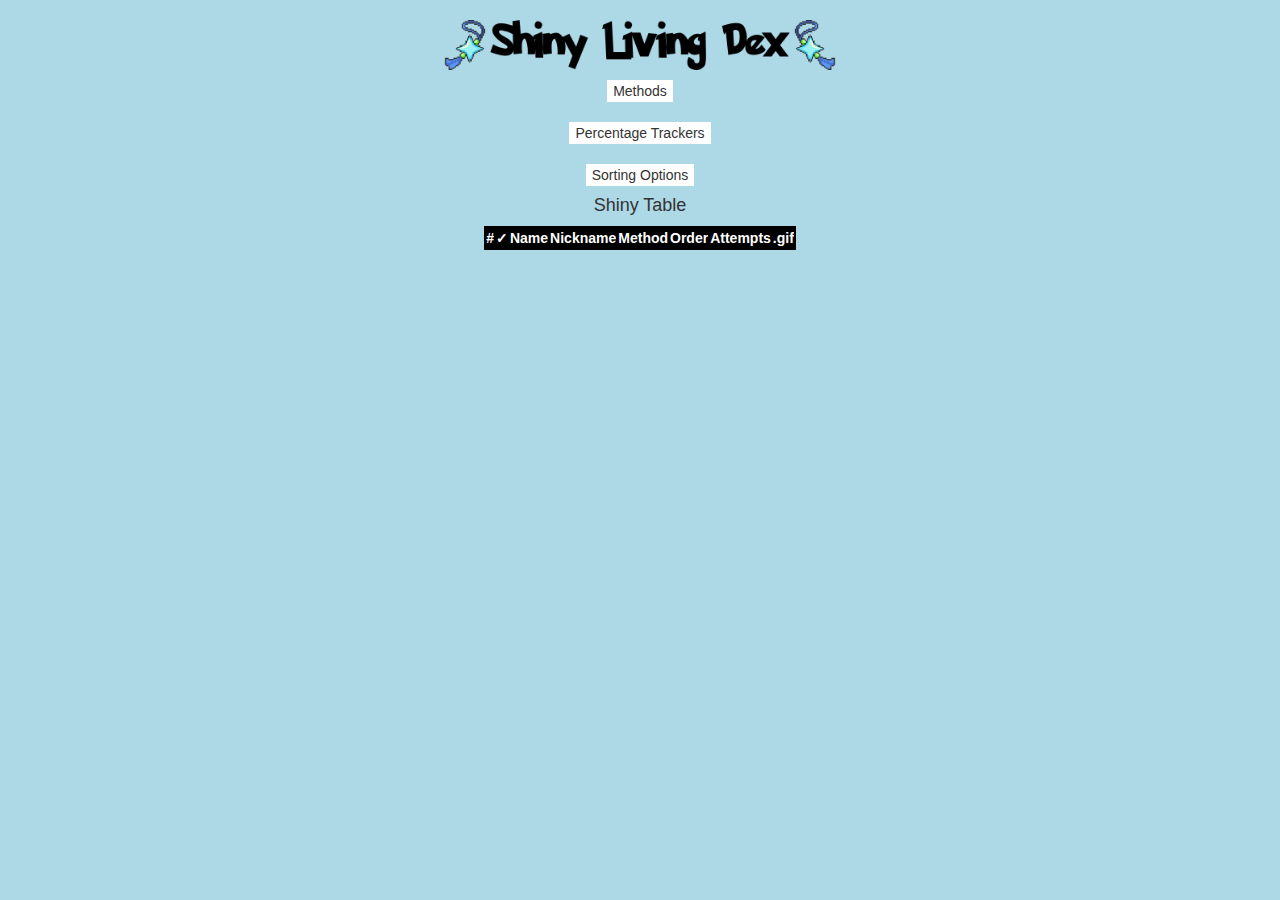
<file: index.html>
<!DOCTYPE HTML>
<html>
	<head>
        <meta charset="utf-8">
        <meta name="viewport" content="width=device-width, initial-scale=1">
        <link rel="stylesheet" href="https://maxcdn.bootstrapcdn.com/bootstrap/3.3.7/css/bootstrap.min.css">
        <script src="https://ajax.googleapis.com/ajax/libs/jquery/3.2.0/jquery.min.js"></script>
        <script src="https://maxcdn.bootstrapcdn.com/bootstrap/3.3.7/js/bootstrap.min.js"></script>
        <link rel="stylesheet" href="index.css">
        <script defer src="entries.js"> </script>
		<title>Living Shiny Dex</title>
	</head>
    
    <body style="background-color:lightblue;">
        <nav>
            <h1 align = "center" class = "head"><img src = "Shiny/shinyCharm.png" style = "width: 50px; height: 50px;"><img src = "Living%20Dex.png" style = "width: 300px; height: 50px;"><img src = "Shiny/shinyCharm.png" class = "mirror" style = "width: 50px; height: 50px;"></h1>
        </nav>
        
        <!--COMMENT START
        <input id = "Save" type = "button" value = "Save!" onclick = "saveTable();"/>
        <input id = "Load" type = "button" value = "Load!" onclick = "loadTable();"/>
        
        <h3>New Entry</h3>
        <input type="text" id="identifier">Enter Name or Number<br>
        <input type="text" id="nickname">Enter Nickname<br>
        <input type="text" id="method">Enter Method<br>
        <input type="text" id="order">Enter Order<br>
        <input type="text" id="attempts">Enter Number of Attempts<br>
        <button id="submitNew" onclick="newEntry()">Submit</button><br>
        
        <h3>Delete Entry</h3>
        <input type = "text" id = "identifierDelete"> Enter Name or Number<br>
        <button id="submitDelete" onclick="deleteEntry()">Submit</button><br>
        COMMENT END-->
        
        <div class = "wrapper">
            <button type="button" class="collapser" data-toggle="collapse" data-target="#MethodCollapse">Methods</button>
        </div>
        <div id="MethodCollapse" class="collapse">
            <table align="center" style="margin: 0px auto;" id = "method">
                <tr>
                    <th>Method</th>
                    <th>Odds</th>
                    <th>Number</th>
                    <th>Average</th>
                </tr>
            </table>
        </div>
        
        <br>
        <div class = "wrapper">
            <button type="button" class="collapser" data-toggle="collapse" data-target="#PercentCollapse">Percentage Trackers</button>
        </div>
        <div id="PercentCollapse" class="collapse">
            <div class = "total"></div>
            <progress class = "AllGen" value="10" max="100"></progress>
            <div class = "totalPercent"></div>
            <br>
            <div class = "gen1"></div>
            <progress class = "Gen1" value="10" max="100"></progress>
            <div class = "gen1percent"></div>
        
            <div class = "gen2"></div>
            <progress class = "Gen2" value="10" max="100"></progress>
            <div class = "gen2percent"></div>
        
            <div class = "gen3"></div>
            <progress class = "Gen3" value="10" max="100"></progress>
            <div class = "gen3percent"></div>
        
            <div class = "gen4"></div>
            <progress class = "Gen4" value="10" max="100"></progress>
            <div class = "gen4percent"></div>
        
            <div class = "gen5"></div>
            <progress class = "Gen5" value="10" max="100"></progress>
            <div class = "gen5percent"></div>
        
            <div class = "gen6"></div>
            <progress class = "Gen6" value="10" max="100"></progress>
            <div class = "gen6percent"></div>
        
            <div class = "gen7"></div>
            <progress class = "Gen7" value="10" max="100"></progress>
            <div class = "gen7percent"></div>
            <br>
        </div>
        
        <br>
        <div class = "wrapper">
            <button type="button" class="collapser" data-toggle="collapse" data-target="#SortCollapse">Sorting Options</button>
        </div>
        <div id="SortCollapse" class="collapse">
            <div class = "wrapper">
            <input id = "National" type = "button" class = "Regions" value = "National Dex" onclick = "nationalDex();"/>
            <input id = "Kanto" type = "button" class = "Regions" value = "Kanto Dex" onclick = "kantoDex();"/>
            <input id = "Johto" type = "button" class = "Regions" value = "Johto Dex" onclick = "johtoDex();"/>
            <input id = "Hoenn" type = "button" class = "Regions" value = "Hoenn Dex" onclick = "hoennDex();"/>
            <input id = "Sinnoh" type = "button" class = "Regions" value = "Sinnoh Dex" onclick = "sinnohDex();"/>
            <input id = "Unova" type = "button" class = "Regions" value = "Unova Dex" onclick = "unovaDex();"/>
            <input id = "Kalos" type = "button" class = "Regions" value = "Kalos Dex" onclick = "kalosDex();"/>
            <input id = "Alola" type = "button" class = "Regions" value = "Alola Dex" onclick = "alolaDex();"/>
            <br>
        
            <br>
            <input id = "num sort" type = "button" class = "Sorters" value = "Sort by Dex No." onclick = "sortByNumber();"/>
            <input id = "name sort" type = "button" class = "Sorters" value = "Sort by Name" onclick = "sortByName();"/>
            <input id = "nick sort" type = "button" class = "Sorters" value = "Sort by Nickname" onclick = "sortByNickname();"/>
            <br>
            <input id = "method sort" type = "button" class = "Sorters" value = "Sort by Method" onclick = "sortByMethod();"/>
            <input id = "order sort" type = "button" class = "Sorters" value = "Sort by Order Obtained" onclick = "sortByOrder();"/>
            <input id = "Attempts sort" type = "button" class = "Sorters" value = "Sort by Number of Attempts" onclick = "sortByAttempts();"/>
            </div>
            <br>
        </div>
        
        <h4 align ="center">Shiny Table</h4>
        <table align="center" style="margin: 0px auto;" id = "shiny">
            <tr>
                <th>#</th>
                <th>✓</th>
                <th>Name</th>
                <th>Nickname</th>
                <th>Method</th>
                <th>Order</th>
                <th>Attempts</th>
                <th>.gif</th>
            </tr>
        </table>
    </body>
</html>
</file>
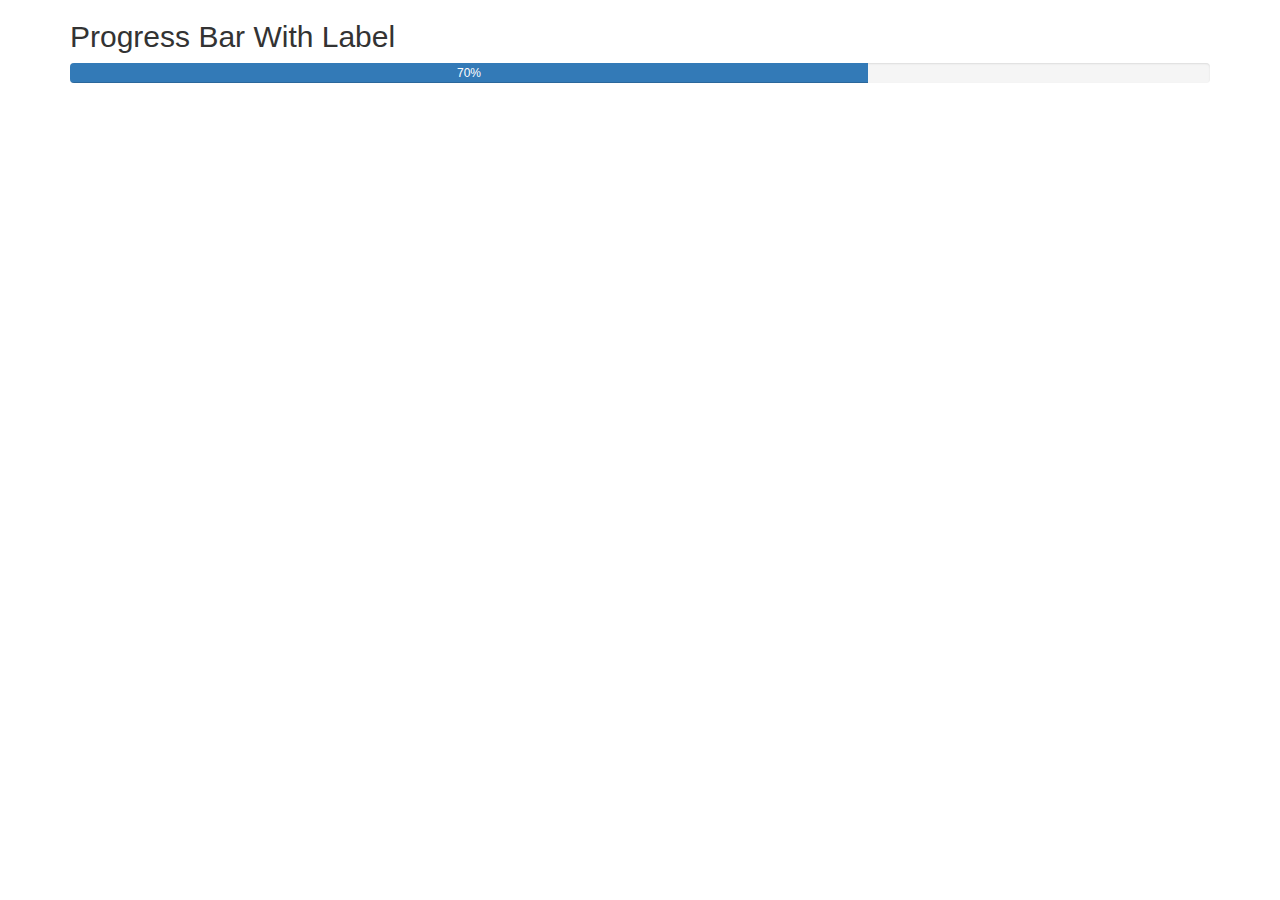
<file: test.html>
<!DOCTYPE html>
<html lang="en">
<head>
  <title>Bootstrap Example</title>
  <meta charset="utf-8">
  <meta name="viewport" content="width=device-width, initial-scale=1">
  <link rel="stylesheet" href="https://maxcdn.bootstrapcdn.com/bootstrap/3.3.7/css/bootstrap.min.css">
  <script src="https://ajax.googleapis.com/ajax/libs/jquery/3.2.0/jquery.min.js"></script>
  <script src="https://maxcdn.bootstrapcdn.com/bootstrap/3.3.7/js/bootstrap.min.js"></script>
</head>
<body>

<div class="container">
  <h2>Progress Bar With Label</h2>
  <div class="progress">
    <div class="progress-bar" role="progressbar" aria-valuenow="70" aria-valuemin="0" aria-valuemax="100" style="width:70%">
      70%
    </div>
  </div>
</div>

</body>
</html>
</file>
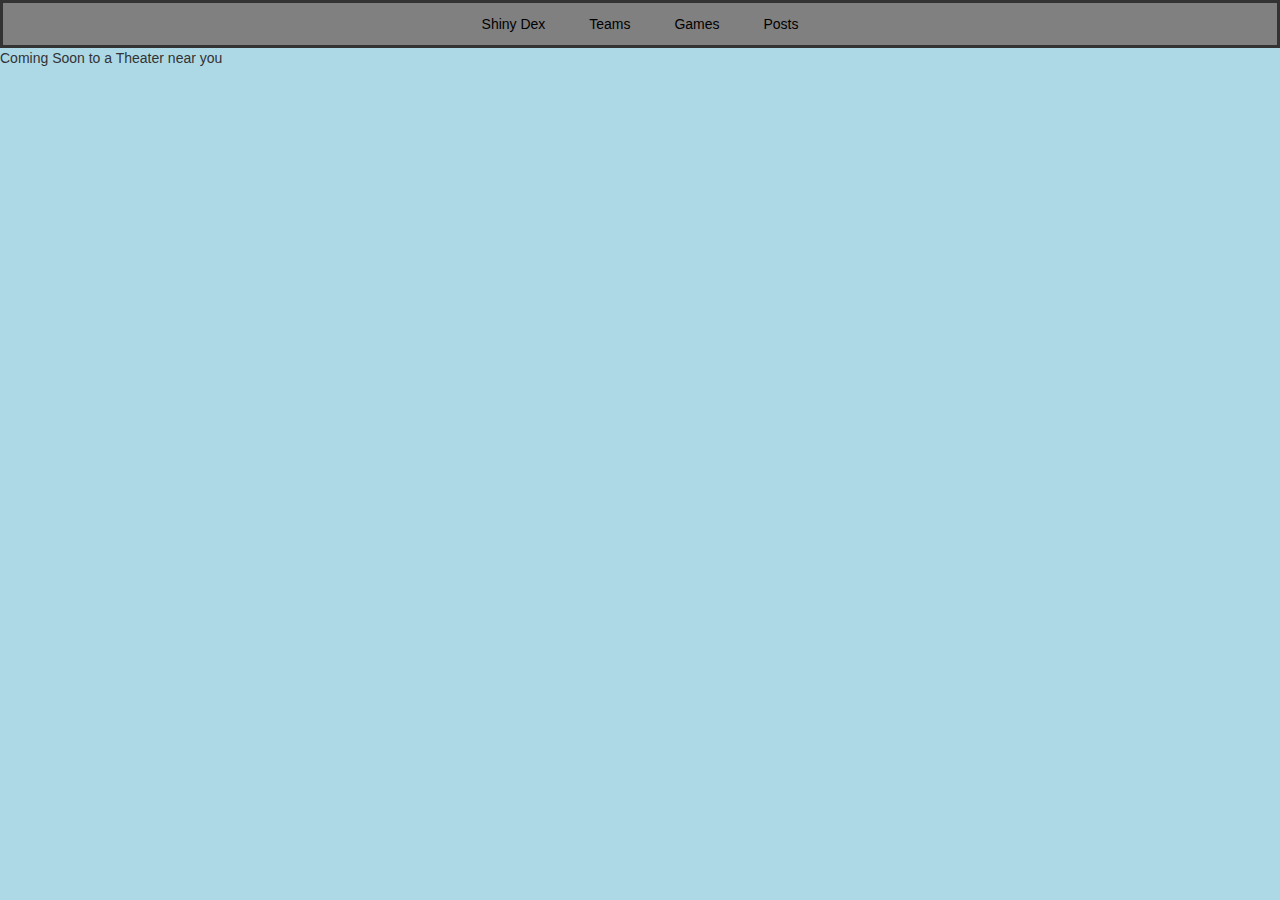
<file: docs/soon.html>
<!DOCTYPE HTML>
<html>
	<head>
        <meta charset="utf-8">
        <meta name="viewport" content="width=device-width, initial-scale=1">
        <link rel="stylesheet" href="https://maxcdn.bootstrapcdn.com/bootstrap/3.3.7/css/bootstrap.min.css">
        <script src="https://ajax.googleapis.com/ajax/libs/jquery/3.2.0/jquery.min.js"></script>
        <script src="https://maxcdn.bootstrapcdn.com/bootstrap/3.3.7/js/bootstrap.min.js"></script>
        <link rel="stylesheet" href="index.css">
        <link rel="stylesheet" href="nav.css">
        <script defer src="entries.js"> </script>
        <script src="pokedex.js"></script>
		<title>RSN Bran</title>
        
        <link rel = "icon" href = "Shiny/shinyCharm.png">
	</head>
    
    <body style="background-color:lightblue;">
        <div id = "navBar">
            <div class = "link">
                <a href="index.html">Shiny Dex</a>
            </div>
            <div class = "link">
                <a href="teams.html">Teams</a>
            </div>
            <div class = "link">
                <a href="soon.html">Games</a>
            </div>
            <div class = "link">
                <a href="soon.html">Posts</a>
            </div>
        </div>
        Coming Soon to a Theater near you
    </body>
</html>
</file>
<file: index.css>
.wrapper {
    text-align: center;
}

table, th, td {
    border: 2px solid black;
    border-collapse: collapse;
    text-align:center;
    overflow: hidden;
}

th {
    background-color: black;
    color: white
}

.collapser {
    background-color: white;
    border: none;
    left:50%;
}

/*Sorting Buttons*/
.Sorters {
    width: 200px;
    height: 25px;
    color: white;
    background-color: red;
    cursor: pointer;
}
.Sorters:hover{
    background-color: firebrick;
}

.Regions{
    padding: 8px 10px;
    background-color: black;
    color: white;
    word-wrap: normal;
}

.Regions:hover{
    background-color:gray;
}

.mirror {
    -moz-transform: scaleX(-1);
    -o-transform: scaleX(-1);
    -webkit-transform: scaleX(-1);
    transform: scaleX(-1);
    filter: FlipH;
    -ms-filter: "FlipH";
}

#container {
    margin: 20px;
    width: 400px;
    height: 8px;
    position: relative;
}

.AllGen {
    float: left;
    margin-right: 5px;
    font-size:.6em;
    line-height:1.5em;
    text-indent:.5em;
	width:30em;	
    height:1.8em;
    border:1px solid black;
	background:#fff;
}
.AllGen::-webkit-progress-bar { background:white; }		
.AllGen::-webkit-progress-value {background:black;}

.Gen1 {
    float: left;
    margin-right: 5px;
    font-size:.6em;
    line-height:1.5em;
    text-indent:.5em;
	width:30em;	
    height:1.8em;
    border:1px solid black;
	background:#fff;
}
.Gen1::-webkit-progress-bar { background:white; }		
.Gen1::-webkit-progress-value {background:crimson;}

.Gen2 {
    float: left;
    margin-right: 5px;
    font-size:.6em;
    line-height:1.5em;
    text-indent:.5em;
	width:30em;	
    height:1.8em;
    border:1px solid black;
	background:#fff;
}
.Gen2::-webkit-progress-bar { background:white; }		
.Gen2::-webkit-progress-value {background:gold;}

.Gen3 {
    float: left;
    margin-right: 5px;
    font-size:.6em;
    line-height:1.5em;
    text-indent:.5em;
	width:30em;	
    height:1.8em;
    border:1px solid black;
	background:#fff;
}
.Gen3::-webkit-progress-bar { background:white; }		
.Gen3::-webkit-progress-value {background:green;}

.Gen4 {
    float: left;
    margin-right: 5px;
    font-size:.6em;
    line-height:1.5em;
    text-indent:.5em;
	width:30em;	
    height:1.8em;
    border:1px solid black;
	background:#fff;
}
.Gen4::-webkit-progress-bar { background:white; }		
.Gen4::-webkit-progress-value {background:blue;}

.Gen5 {
    float: left;
    margin-right: 5px;
    font-size:.6em;
    line-height:1.5em;
    text-indent:.5em;
	width:30em;	
    height:1.8em;
    border:1px solid black;
	background:#fff;
}
.Gen5::-webkit-progress-bar { background:white; }		
.Gen5::-webkit-progress-value {background:pink;}

.Gen6 {
    float: left;
    margin-right: 5px;
    font-size:.6em;
    line-height:1.5em;
    text-indent:.5em;
	width:30em;	
    height:1.8em;
    border:1px solid black;
	background:#fff;
}
.Gen6::-webkit-progress-bar { background:white; }		
.Gen6::-webkit-progress-value {background:silver;}

.Gen7 {
    float: left;
    margin-right: 5px;
    font-size:.6em;
    line-height:1.5em;
    text-indent:.5em;
	width:30em;	
    height:1.8em;
    border:1px solid black;
	background:#fff;
}
.Gen7::-webkit-progress-bar { background:white; }		
.Gen7::-webkit-progress-value {background:cyan;}
</file>
<file: docs/index.css>
.wrapper {
    text-align: center;
}

.text {
    padding-left: 25%;
    padding-right: 25%;
}
table, th, td {
    border: 2px solid black;
    border-collapse: collapse;
    text-align:center;
    overflow: hidden;
}

th {
    background-color: black;
    color: white
}

.mode {
    text-align: center;
}
.collapser {
    background-color: black;
    color: white;
    border: none;
    height: 25px;
    width: 150px;
    left:50%;
}

.collapser:hover {
    background-color: gray;
}

/*Sorting Buttons*/
.Sorters {
    width: 200px;
    height: 25px;
    color: white;
    background-color: red;
    cursor: pointer;
}
.Sorters:hover{
    background-color: firebrick;
}

.Regions{
    padding: 8px 10px;
    background-color: black;
    color: white;
    word-wrap: normal;
}

.Regions:hover{
    background-color:gray;
}

.mirror {
    -moz-transform: scaleX(-1);
    -o-transform: scaleX(-1);
    -webkit-transform: scaleX(-1);
    transform: scaleX(-1);
    filter: FlipH;
    -ms-filter: "FlipH";
}

#container {
    margin: 20px;
    width: 400px;
    height: 8px;
    position: relative;
}

#nationalBar {
    background-color: black;
}

#gen1Bar {
    background-color: red;
}

#gen2Bar {
    background-color: gold;
}

#gen3Bar {
    background-color: green;
}

#gen4Bar {
    background-color: blue;
}

#gen5Bar {
    background-color: pink;
}

#gen6Bar {
    background-color: silver;
}

#gen7Bar {
    background-color: skyblue;
}
</file>
<file: docs/nav.css>
#navBar {
    text-align:center;
    border-style:solid;
    background-color:gray;
    display: block;
    margin:0 auto;
    line-height: 3em;

}

.link {
    float:;
    padding:20px;
    color:black;
    display: inline;
}

a {
    color:black;
}
</file>
